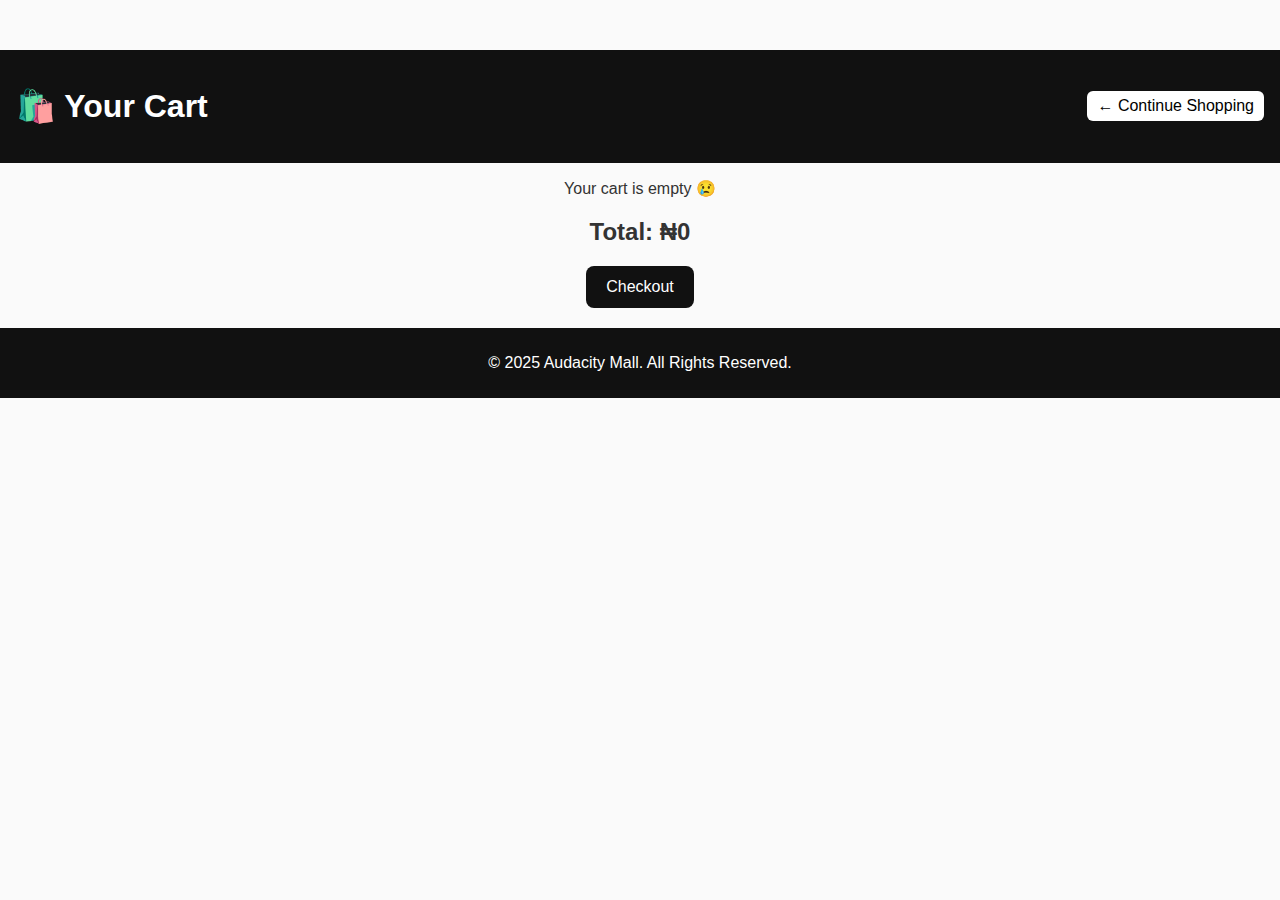
<file: Cart.html>
<!DOCTYPE html>
<html lang="en">
<head>
  <meta charset="UTF-8" />
  <meta name="viewport" content="width=device-width, initial-scale=1.0">
  <title>Your Cart - Audacity Mall</title>
  <link rel="stylesheet" href="style.css" />
</head>
<body>

  <header>
    <h1>🛍️ Your Cart</h1>
    <a href="index.html" class="back-home">← Continue Shopping</a>
  </header>

  <main id="cartContainer"></main>

  <section id="checkoutSection">
    <h2>Total: ₦<span id="cartTotal">0</span></h2>
    <button id="checkoutBtn">Checkout</button>
  </section>

  <footer>
    <p>© 2025 Audacity Mall. All Rights Reserved.</p>
  </footer>

  <script>
    let cart = JSON.parse(localStorage.getItem('cart')) || [];

    const cartContainer = document.getElementById('cartContainer');
    const cartTotal = document.getElementById('cartTotal');

    function renderCart() {
      cartContainer.innerHTML = '';

      if (cart.length === 0) {
        cartContainer.innerHTML = '<p>Your cart is empty 😢</p>';
        cartTotal.textContent = 0;
        return;
      }

      let total = 0;

      cart.forEach((item, index) => {
        total += item.price;

        const div = document.createElement('div');
        div.className = 'cart-item';
        div.innerHTML = `
          <img src="${item.image}" alt="${item.name}">
          <div>
            <h3>${item.name}</h3>
            <p>Size: ${item.size} | Color: ${item.color}</p>
            <p>₦${item.price.toLocaleString()}</p>
            <button onclick="removeItem(${index})">Remove</button>
          </div>
        `;
        cartContainer.appendChild(div);
      });

      cartTotal.textContent = total.toLocaleString();
    }

    function removeItem(index) {
      cart.splice(index, 1);
      localStorage.setItem('cart', JSON.stringify(cart));
      renderCart();
    }

    document.getElementById('checkoutBtn').addEventListener('click', () => {
      alert('Payment successful! 🎉 Thank you for shopping with Audacity Mall.');
      localStorage.removeItem('cart');
      window.location.href = 'index.html';
    });

    renderCart();
  </script>
</body>
</html>
</file>
<file: style.css>
* {
  box-sizing: border-box;
  font-family: 'Poppins', sans-serif;
}

body {
  background: #f8f8f8;
  margin: 0;
  color: #333;
}

header {
  background: #111;
  color: white;
  padding: 1rem;
  display: flex;
  justify-content: space-between;
  align-items: center;
}

header input {
  padding: 0.5rem;
  width: 50%;
  border-radius: 6px;
  border: none;
}

.cart-icon {
  background: white;
  color: #111;
  padding: 5px 10px;
  border-radius: 8px;
  text-decoration: none;
}

.cart-icon span {
  background: crimson;
  color: white;
  border-radius: 50%;
  padding: 3px 8px;
  margin-left: 4px;
}

nav {
  background: #222;
  display: flex;
  justify-content: center;
  gap: 10px;
  padding: 10px;
}

nav button {
  background: #fff;
  border: none;
  padding: 10px 15px;
  cursor: pointer;
  border-radius: 8px;
  transition: 0.3s;
}

nav button.active, nav button:hover {
  background: #e91e63;
  color: white;
}

#filters {
  padding: 10px;
  text-align: center;
}

#productList {
  display: grid;
  grid-template-columns: repeat(auto-fit, minmax(200px, 1fr));
  padding: 20px;
  gap: 20px;
}

.product {
  background: white;
  padding: 15px;
  border-radius: 10px;
  box-shadow: 0 4px 10px rgba(0,0,0,0.1);
  text-align: center;
  transition: 0.3s;
}

.product:hover {
  transform: translateY(-5px);
}

.product img {
  width: 100%;
  height: 200px;
  object-fit: cover;
  border-radius: 10px;
}

.add-to-cart {
  background: #111;
  color: white;
  border: none;
  padding: 10px;
  width: 100%;
  margin-top: 10px;
  border-radius: 6px;
  cursor: pointer;
}

footer {
  text-align: center;
  padding: 10px;
  background: #111;
  color: white;
  margin-top: 20px;
}

/* Cart Page */
.cart-item {
  display: flex;
  gap: 15px;
  background: white;
  padding: 15px;
  margin: 10px;
  border-radius: 10px;
  align-items: center;
  box-shadow: 0 4px 10px rgba(0,0,0,0.05);
}

.cart-item img {
  width: 100px;
  border-radius: 10px;
}

.cart-item button {
  background: crimson;
  border: none;
  color: white;
  padding: 6px 10px;
  border-radius: 5px;
  cursor: pointer;
}

#checkoutSection {
  text-align: center;
  margin: 20px;
}

#checkoutBtn {
  background: #111;
  color: white;
  padding: 12px 20px;
  border: none;
  border-radius: 8px;
  cursor: pointer;
}

.back-home {
  background: white;
  padding: 6px 10px;
  border-radius: 6px;
  text-decoration: none;
  color: black;
}

body {
  font-family: Arial, sans-serif;
  background: #fafafa;
  text-align: center;
  padding-top: 50px;
}
button {
  background: #0aa83f;
  color: #fff;
  border: none;
  padding: 12px 24px;
  border-radius: 8px;
  cursor: pointer;
  font-size: 16px;
}
button:hover {
  background: #097a2d;
}
</file>
